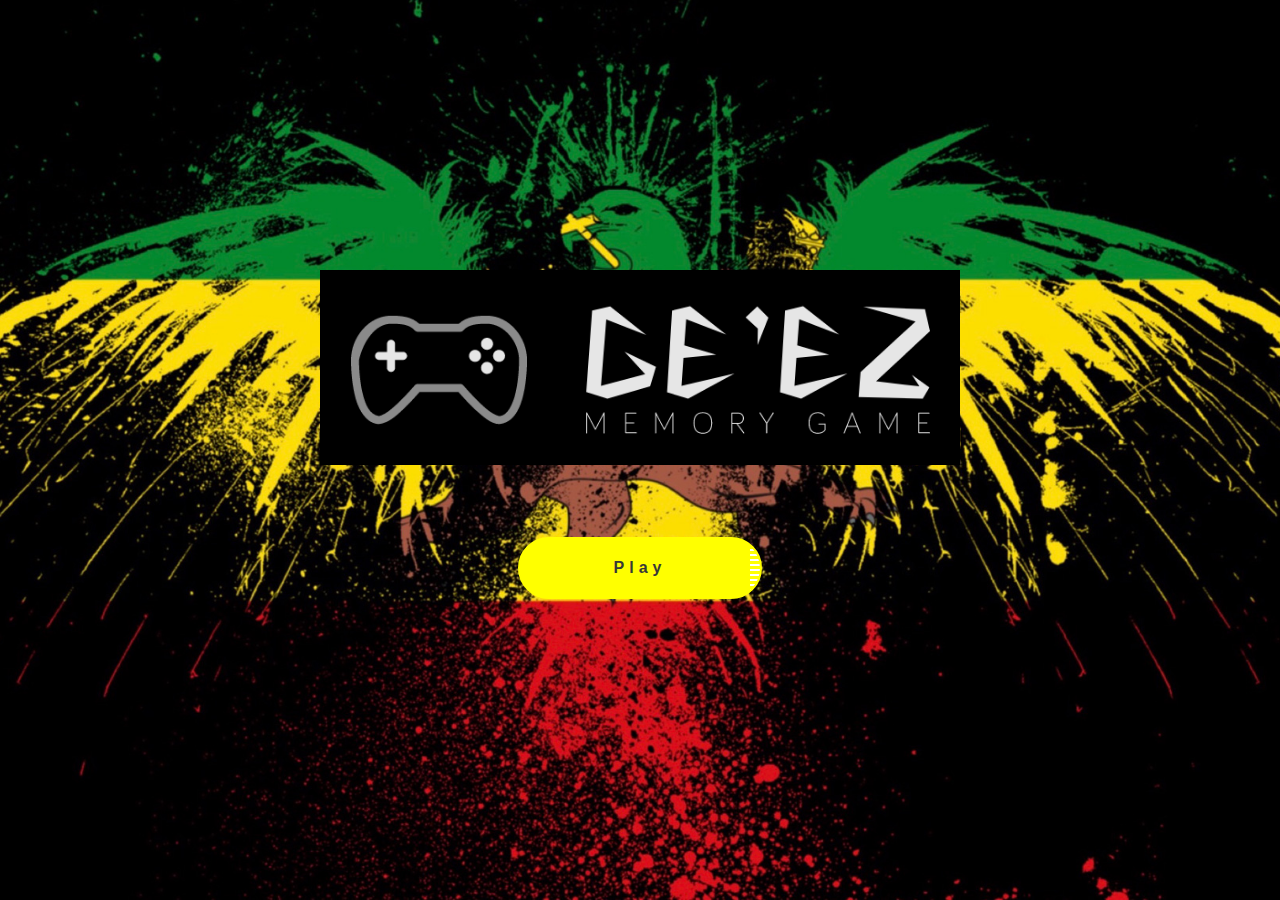
<file: index.html>
<!DOCTYPE html>
<html lang="en">
	<head>
		<meta charset="UTF-8" />
		<meta name="viewport" content="width=device-width, initial-scale=1.0" />
		<meta http-equiv="X-UA-Compatible" content="ie=edge" />
		<title>Ge'ez Memory Game</title>
		<link rel="icon" href="./img/icon.png" />
		<link
			href="https://fonts.googleapis.com/css?family=Bangers&display=swap"
			rel="stylesheet"
		/>
		<link rel="stylesheet" href="css/styles.css" />
	</head>
	<body>
		<div class="home-container">
			<div class="contenido">
				<img src="img/logo.png" alt="Logo" />
				<a class="noSelect" href="./pages/game.html">
					<div class="button two noSelect">Play</div>
				</a>
			</div>
		</div>
	</body>
</html>
</file>
<file: css/styles.css>
* {
	padding: 0;
	margin: 0;
	font-family: 'Bangers', cursive;
}

body {
	display: flex;
	align-items: center;
	justify-content: center;
	height: 100vh;
	width: 100%;
	background-color: black;
}

.hiden {
	display: none;
}

#cargando {
	display: flex;
	align-items: center;
	justify-content: space-around;
	width: 150px;
	height: 50px;
	background-color: rgba(0, 0, 0, 0.5);
	border-radius: 5px;
	color: white;
	position: relative;
}

#cargando img {
	height: 70%;
}

#game {
	display: none;
	height: 500px;
	width: 500px;
	flex-wrap: wrap;
	perspective: 600px;
	justify-content: space-around;
}

.info-game {
	width: 500px;
	height: 40px;
	background-color: rgba(255, 255, 255, 0.5);
	position: absolute;
	bottom: 40px;
	border-radius: 5px;
	display: flex;
	justify-content: space-around;
	align-items: center;
}

.info-game button {
	height: 70%;
	width: 20%;
	background-color: #ffff00;
	outline: none;
	border: none;
	border-radius: 5px;
	transition: 0.2s;
	cursor: pointer;
}

.info-game button:hover {
	font-size: 1em;
	background-color: #ffff34;
}

.card {
	display: flex;
	height: 115px;
	width: 90px;
	justify-content: center;
	align-items: center;
	margin: 5px 5px;
	border-radius: 25px;
	position: relative;
	cursor: pointer;
	transform-style: preserve-3d;
	transform-origin: center right;
	transition: transform 1s;
	-webkit-touch-callout: none;
	-webkit-user-select: none;
	-khtml-user-select: none;
	-moz-user-select: none;
	-ms-user-select: none;
	user-select: none;
	-webkit-tap-highlight-color: transparent;
	background-position: center;
}

.rotar {
	transform: translateX(-100%) rotateY(-180deg);
}

.front,
.back {
	position: absolute;
	width: 100%;
	height: 100%;
	color: white;
	text-align: center;
	font-weight: bold;
	font-size: 35px;
	backface-visibility: hidden;
}

.vueltaFront {
	background-image: url(../img/background.jpg);
	background-size: cover;
	border-radius: 15px;
}

.vueltaBack {
	transform: rotateY(180deg);
	background-size: cover;
	border-radius: 15px;
}

.home-container {
	width: 100%;
	height: 100vh;
	overflow: hidden;
	display: flex;
	justify-content: center;
	align-items: center;
	background: url('/img/background-home.jpg');
	background-size: cover;
	background-repeat: no-repeat;
	background-position: center;
}

.home-container .contenido {
	position: relative;
	z-index: 1;
	margin: 0 auto;
	text-align: center;
	width: 50vw;
}

.contenido img {
	width: 100%;
	margin-bottom: 100px;
}

.noSelect {
	-webkit-touch-callout: none;
	-webkit-user-select: none;
	-khtml-user-select: none;
	-moz-user-select: none;
	-ms-user-select: none;
	user-select: none;
	-webkit-tap-highlight-color: transparent;
}

.button {
	cursor: pointer;
	overflow: hidden;
	padding: 20px;
	border: solid 2px #ffff00;
	background-color: #ffff00;
	border-radius: 35px;
	position: relative;
	top: 80%;
	left: 50%;
	transform: translate(-50%, -50%);
	width: 200px;
	text-align: center;
	font-family: sans-serif;
	font-weight: 600;
	letter-spacing: 5px;
	transition: all 0.8s cubic-bezier(0.4, 0, 0.2, 1);
	-webkit-text-stroke: 0px white;
}

.contenido a {
	color: rgb(56, 56, 56);
	text-decoration: none;
}

.button::after {
	transition: all 0.6s cubic-bezier(0.4, 0, 0.2, 1);
	content: '';
	width: 10px;
	height: 2px;
	background: white;
	position: absolute;
	top: 0px;
	right: 0px;
	box-shadow: 0px 5px 0px white, 0px 10px 0px white, 0px 15px 0px white,
		0px 20px 0px white, 0px 25px 0px white, 0px 30px 0px white,
		0px 35px 0px white, 0px 40px 0px white, 0px 45px 0px white,
		0px 50px 0px white, 0px 55px 0px white;
}
.button:hover::after {
	width: 160px;
	z-index: -1;
	-webkit-text-stroke: 4px white;
	box-shadow: -10px 5px 0px white, -20px 10px 0px white, -30px 15px 0px white,
		-40px 20px 0px white, -50px 25px 0px white, -60px 30px 0px white,
		-70px 35px 0px white, -80px 40px 0px white, -90px 45px 0px white,
		-100px 50px 0px white, -110px 55px 0px white;
}
.button:hover {
	color: #fff;
}

@media screen and (max-width: 1024px) {
}
@media screen and (max-width: 768px) {
	.home-container .contenido {
		width: 80vw;
	}
	.button {
		width: 150px;
	}
	#game {
		height: 400px;
		width: 300px;
	}
	.info-game {
		width: 300px;
	}

	.card {
		height: 60px;
		width: 60px;
	}
	.info-game button {
		width: 35%;
	}
}
@media screen and (max-width: 480px) {
}
@media screen and (max-width: 320px) {
	#game {
		height: 380px;
		width: 280px;
	}
	.info-game {
		width: 280px;
	}

	.card {
		height: 50px;
		width: 50px;
	}
}

.rotate {
	animation: rotation 4s infinite linear;
}

@keyframes rotation {
	from {
		transform: rotate(0deg);
	}
	to {
		transform: rotate(359deg);
	}
}
</file>
